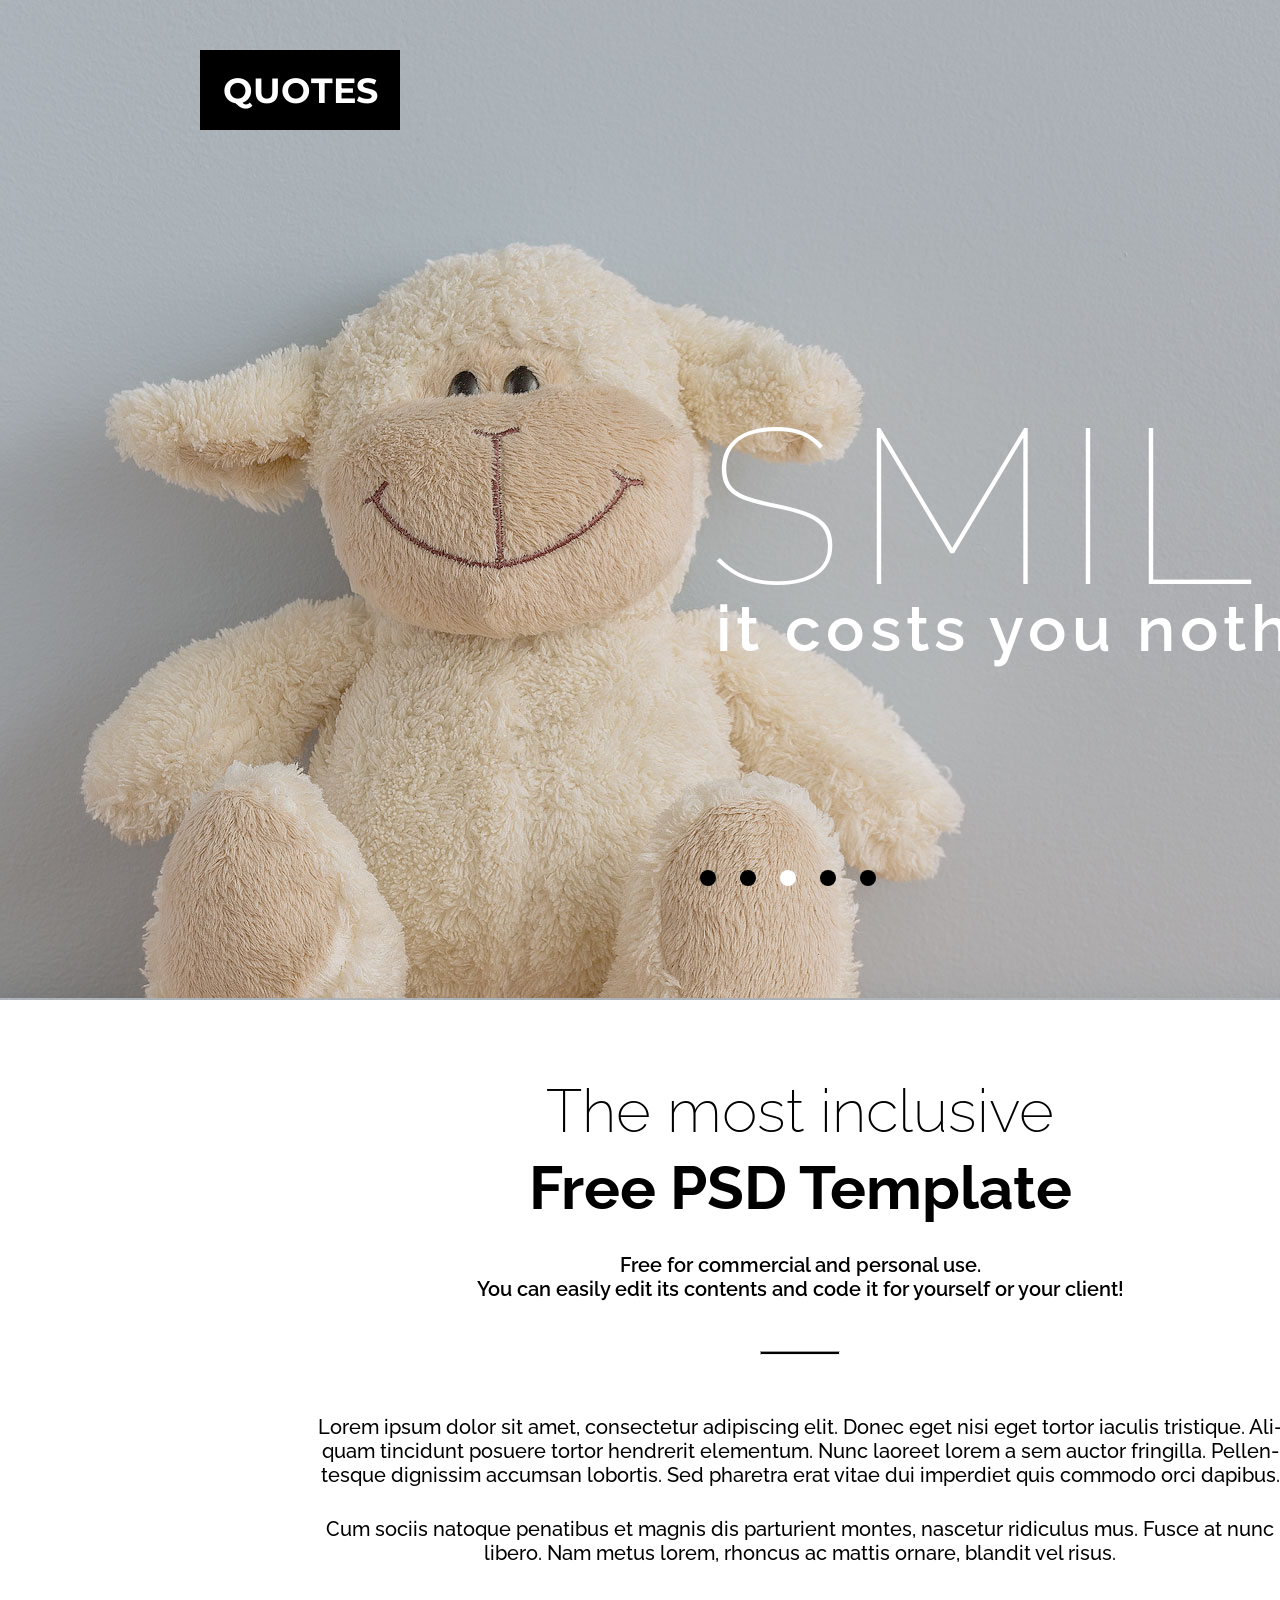
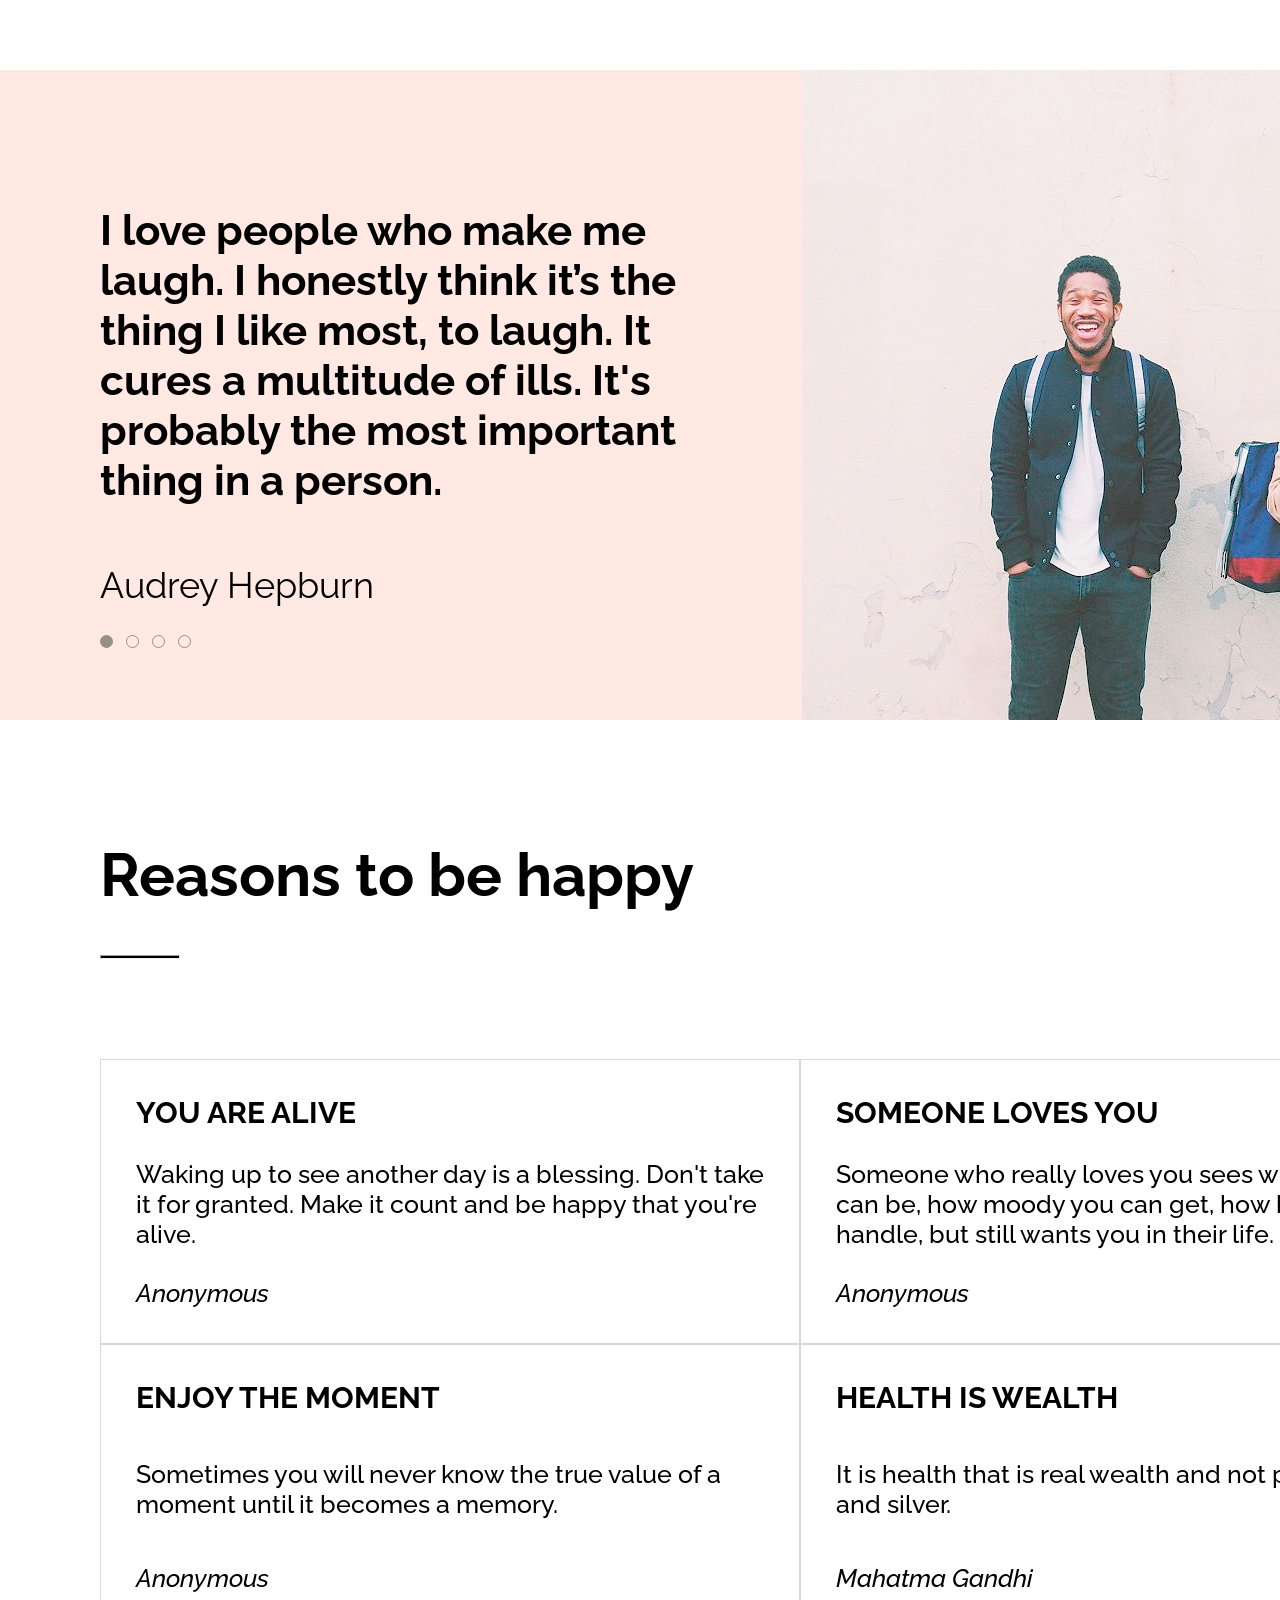
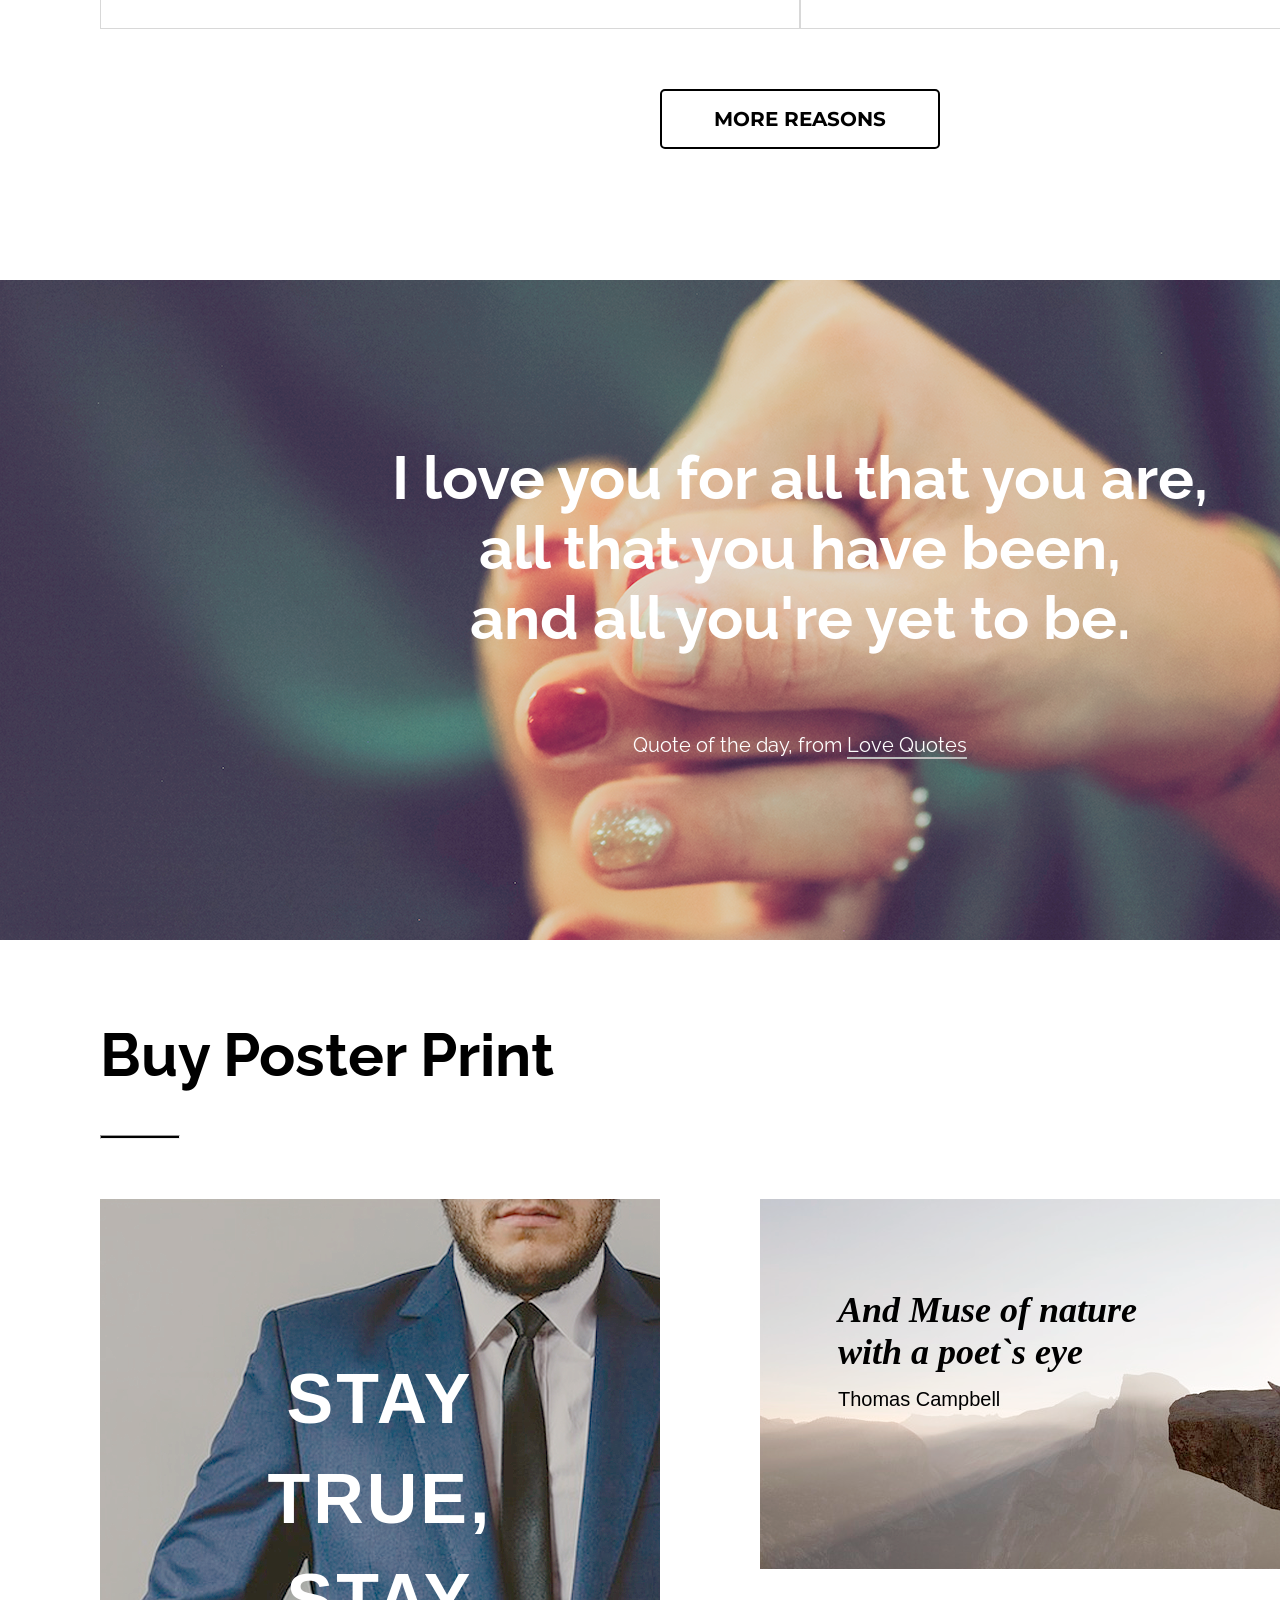
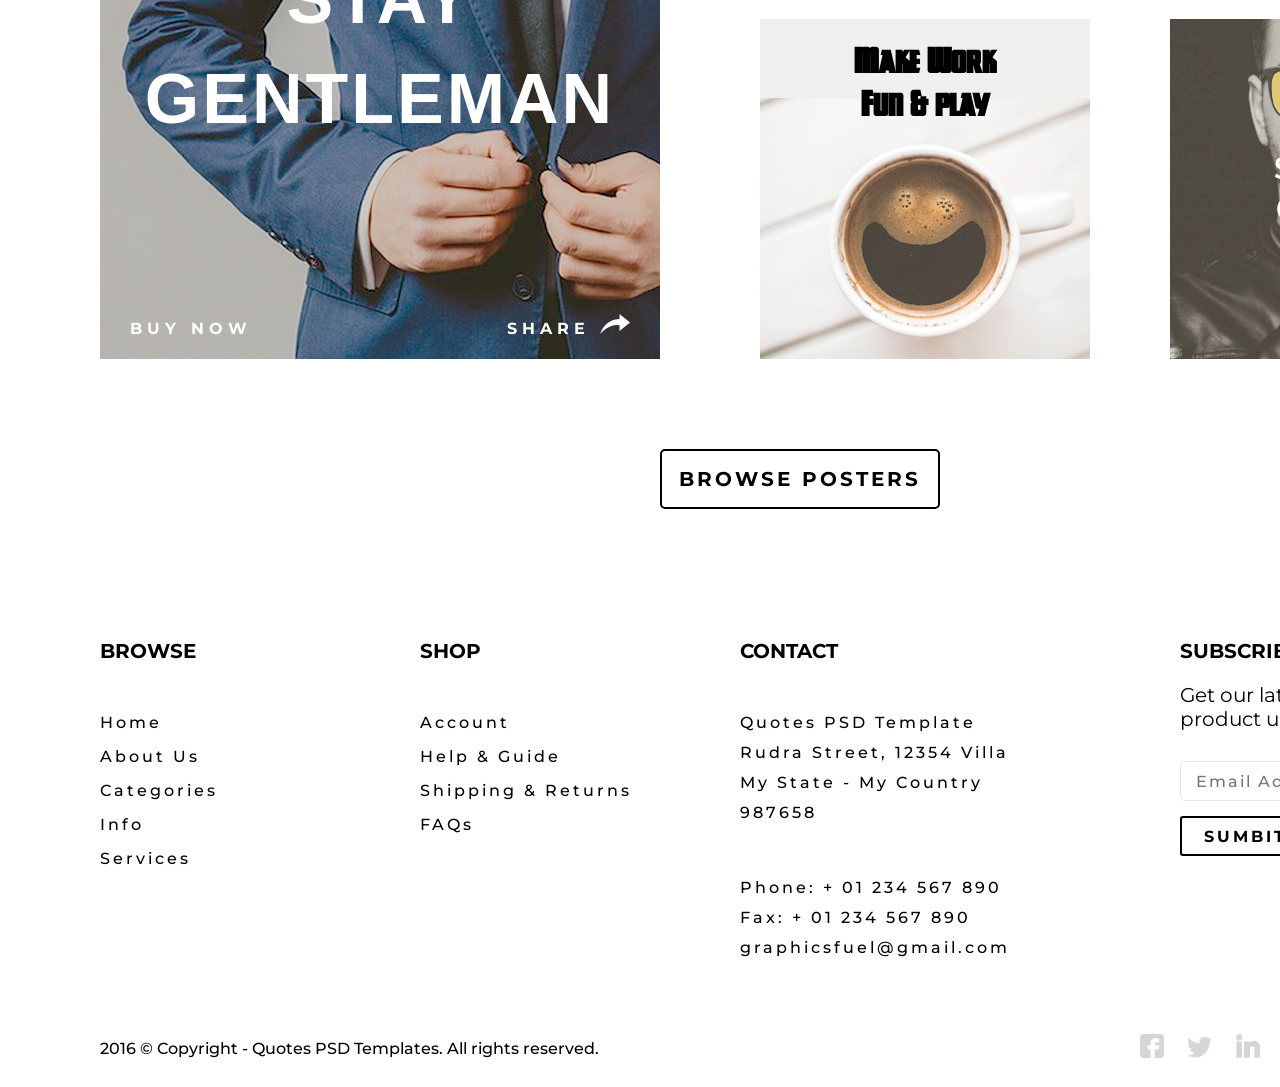
<file: index.html>
<!DOCTYPE html>
<html lang="en">
<head>
    <meta charset="UTF-8">
    <meta http-equiv="X-UA-Compatible" content="IE=edge">
    <meta name="viewport" content="width=device-width, initial-scale=1.0">
    <title>Лабораторна робота №4</title>
    <link rel="stylesheet" href="./css/style.css" type="text/css" />
    <link rel="shortcut icon" href="./img/book_icon.ico" type="image/x-icon">
    <link rel="preconnect" href="https://fonts.googleapis.com">
    <link rel="preconnect" href="https://fonts.gstatic.com" crossorigin>
    <link href="https://fonts.googleapis.com/css2?family=Raleway:ital,wght@0,100;0,200;0,300;0,400;0,500;0,600;0,700;0,800;0,900;1,100;1,200;1,300;1,400;1,500;1,600;1,700;1,800;1,900&display=swap" rel="stylesheet">
    <link rel="preconnect" href="https://fonts.googleapis.com">
    <link rel="preconnect" href="https://fonts.gstatic.com" crossorigin>
    <link href="https://fonts.googleapis.com/css2?family=Montserrat:ital,wght@0,100;0,200;0,300;0,400;0,500;0,600;0,700;0,800;0,900;1,100;1,200;1,300;1,400;1,500;1,600;1,700;1,800;1,900&family=Raleway:ital,wght@0,100;0,200;0,300;0,400;0,500;0,600;0,700;0,800;0,900;1,100;1,200;1,300;1,400;1,500;1,600;1,700;1,800;1,900&display=swap" rel="stylesheet">
    <link rel="preconnect" href="https://fonts.googleapis.com">
    <link rel="preconnect" href="https://fonts.gstatic.com" crossorigin>
    <link href="https://fonts.googleapis.com/css2?family=Lato:ital,wght@0,100;0,300;0,400;0,700;0,900;1,100;1,300;1,400;1,700;1,900&display=swap" rel="stylesheet">
</head>
<body>
    <header class="header">
        <div class="nav">
            <div class="logo">
                <a href="#">QUOTES</a>
            </div>
            <div class="menu_nav">
                <a href="#" >MENU</a>
            </div>
        </div>

        <div class="block_title">
            <h2 class="title_text">SMILE</h2>
            <p class="description_text">it costs you nothing</p>
        </div>

        <div class="radio">
            <label for="slide_1"></label>
            <input type="radio" name="slide" id="slide_1" >
            <label for="slide_2"></label>
            <input type="radio" name="slide" id="slide_2">
            <label for="slide_3"></label>
            <input type="radio" name="slide" id="slide_3" checked>
            <label for="slide_4"></label>
            <input type="radio" name="slide" id="slide_4">
            <label for="slide_5"></label>
            <input type="radio" name="slide" id="slide_5">
        </div>
    </header>
    <main class="about">
        <div class="about_description">
            <h2>
                The most inclusive
            </h2>
            <h3>
                Free PSD Template
            </h3>
            <p>
                Free for commercial and personal use.<br>
                You can easily edit its contents and code
                it for yourself or your client!
            </p>
            <hr>
            <p>
                Lorem ipsum dolor sit amet, consectetur adipiscing elit.
                Donec eget nisi eget tortor iaculis tristique. Ali-
                quam tincidunt posuere tortor hendrerit elementum. Nunc 
                laoreet lorem a sem auctor fringilla. Pellen-
                tesque dignissim accumsan lobortis. Sed pharetra
                 erat vitae dui imperdiet quis commodo orci dapibus.
            </p>
            <p>
                Cum sociis natoque penatibus et magnis dis parturient
                montes, nascetur ridiculus mus. Fusce at nunc libero. 
                Nam metus lorem, rhoncus ac mattis ornare, blandit vel 
                risus.
            </p>
        </div>
    </main>
    <section class="slide">
        <div class="container_slide">
            <h3>
                I love people who make me
                laugh. I honestly think it’s the
                thing I like most, to laugh. It
                cures a multitude of ills. It's probably
                the most important
                thing in a person.
            </h3>
            <span>Audrey Hepburn</span>

            <div class="slide_radio">
                <label for="slide2_1"></label>
                <input type="radio" name="slide2" id="slide2_1" checked>
                <label for="slide2_2"></label>
                <input type="radio" name="slide2" id="slide2_2">
                <label for="slide2_3"></label>
                <input type="radio" name="slide2" id="slide2_3">
                <label for="slide2_4"></label>
                <input type="radio" name="slide2" id="slide2_4">
            </div>
        </div>
        <img src="/img/free_icon_1.png" alt="radio-photo">
    </section>
    <section class="category">
        <div class="container_category">
            <h1>Reasons to be happy</h1>
            <hr>
            <div class="category_items">
                <article class="container_items">
                    <h4>You are alive</h4>
                    <p>
                        Waking up to see another day is a blessing.
                        Don't take it for granted. Make it count
                        and be happy that you're alive.
                    </p>
                    <span>Anonymous</span>
                </article>
                <article class="container_items">
                    <h4>Someone loves you</h4>
                    <p>
                        Someone who really loves you sees what a
                        mess you can be, how moody you can get, how
                        hard you are to handle, but still wants you
                        in their life. 
                    </p>
                    <span>Anonymous</span>
                </article>
                <article class="container_items">
                    <h4>Enjoy the moment</h4>
                    <p>
                        Sometimes you will never know the true value
                        of a moment until it becomes a memory.
                    </p>
                    <span>Anonymous</span>
                </article>
                <article class="container_items">
                    <h4>Health is wealth</h4>
                    <p>
                        It is health that is real wealth and not
                        pieces of gold and silver. 
                    </p>
                    <span>Mahatma Gandhi</span>
                </article>
            </div>
            <div class="btn">
                <button>More Reasons</button>
            </div>
        </div>
    </section>
    <section class="event">
        <div class="event_container">
            <h4>
                I love you for all that you are,<br>
                all that you have been,<br>
                and all you're yet to be.
            </h4>
            <p>
                Quote of the day, from 
                <a href="#">Love Quotes</a>
            </p>
        </div>
    </section>
    <section class="gallery">
        <h1>Buy Poster Print</h1>
        <hr>
        <div class="gallery_items">
            <div class="container">
                <div class="photo1">
                    <div class="photo1_content">
                        <p>Stay<br>true,<br>stay<br>gentleman</p>
                        <div class="content_item">
                            <a href="#">
                                BUY NOW
                            </a>
                            <a href="#">
                                SHARE
                                <img src="/img/Shape 1.png" alt="share-link">
                            </a>
                        </div>
                    </div>
                </div>
                <div class="photo2">
                    <p>
                        And Muse of nature<br>
                        with a poet`s eye
                    </p>
                    <span>Thomas Campbell</span>
                </div>
                <div class="photo3">
                    <p>Make Work<br>Fun & play</p>
                </div>
                <div class="photo4">
                    <p>Silence is</p>
                    <p>Golden</p>
                </div>
            </div>
        </div>
        <div class="btn">
            <button>Browse Posters</button>
        </div>
    </section>
    <section class="contact">
        <div class="contact_item">
            <h5>Browse</h5>
            <ul class="list">
                <li>
                    <a href="#">Home</a>
                </li>
                <li>
                    <a href="#">About Us</a>
                </li>
                <li>
                    <a href="#">Categories</a>
                </li>
                <li>
                    <a href="#">Info</a>
                </li>
                <li>
                    <a href="#">Services</a>
                </li>
            </ul>
        </div>
        <div class="contact_item">
            <h5>Shop</h5>
            <ul class="list">
                <li>
                    <a href="#">Account</a>
                </li>
                <li>
                    <a href="#">Help & Guide</a>
                </li>
                <li>
                    <a href="#">Shipping & Returns</a>
                </li>
                <li>
                    <a href="#">FAQs</a>
                </li>
            </ul>
        </div>
        <div class="contact_item">
            <h5>Contact</h5>
            <p>
                Quotes PSD Template<br>
                Rudra Street, 12354 Villa<br>
                My State - My Country<br>
                987658
            </p>
            <p>
                Phone: + 01 234 567 890<br>
                Fax: + 01 234 567 890<br>
                graphicsfuel@gmail.com
            </p>
        </div>
        <div class="subscribe">
            <h5>Subscribe now</h5>
            <p>Get our latest news and product updates daily</p>
            <div class="email">
                <label for="email"></label>
                <input type="email" name="email" id="email" placeholder="Email Address">
            </div>
            <button>Sumbit</button>
        </div>
    </section>
    <footer>
        <p>2016 © Copyright - Quotes PSD Templates. All rights reserved.</p>
        <div class="social">
            <a href="#"><img src="./img/facebook.png" alt="instagram"></a>
            <a href="#"><img src="./img/twitter.png" alt="instagram"></a>
            <a href="#"><img src="./img/linkedin.png" alt="instagram"></a>
            <a href="#"><img src="./img/youtube.png" alt="instagram"></a>
            <a href="#"><img src="./img/google plus.png" alt="instagram"></a>
            <a href="#"><img src="./img/pinterest.png" alt="instagram"></a>
            <a href="#"><img src="./img/instagram.png" alt="instagram"></a>
            <a href="#"><img src="./img/email.png" alt="instagram"></a>
        </div>
    </footer>
</body>
</html>
</file>
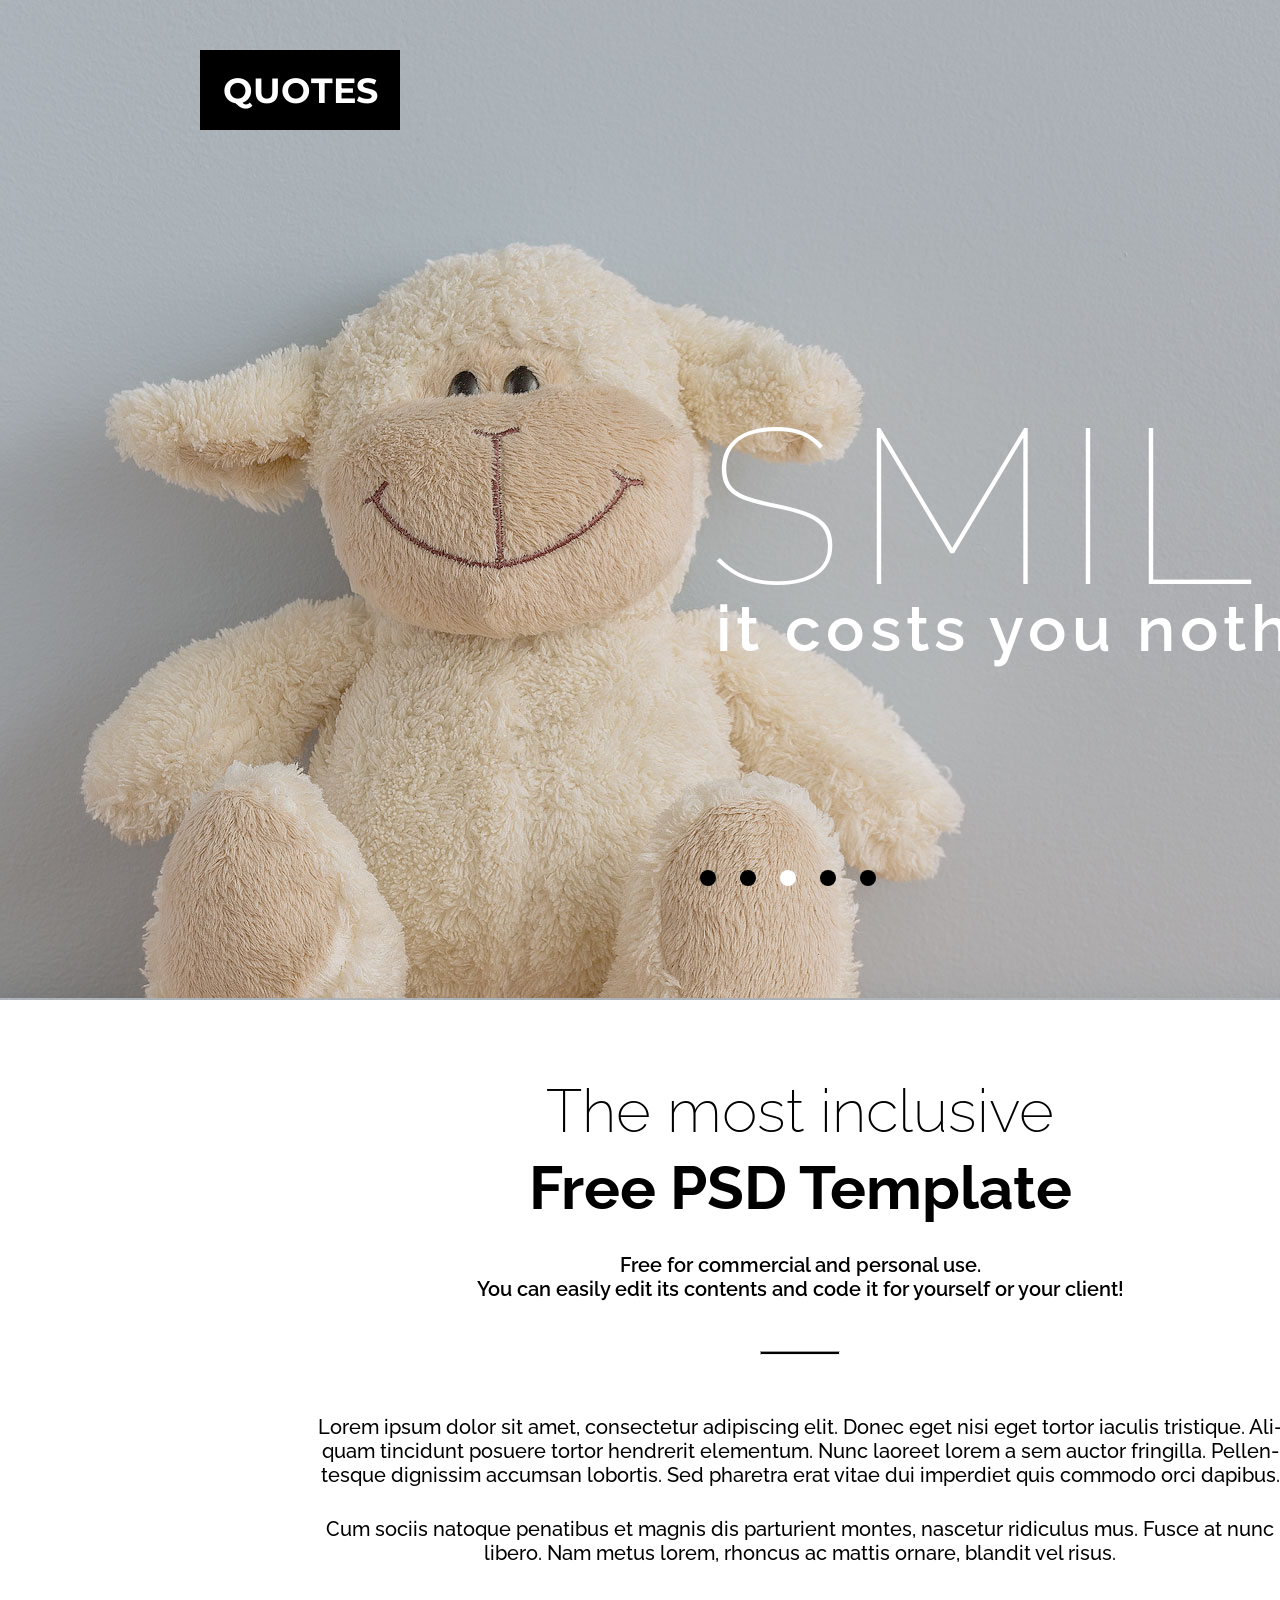
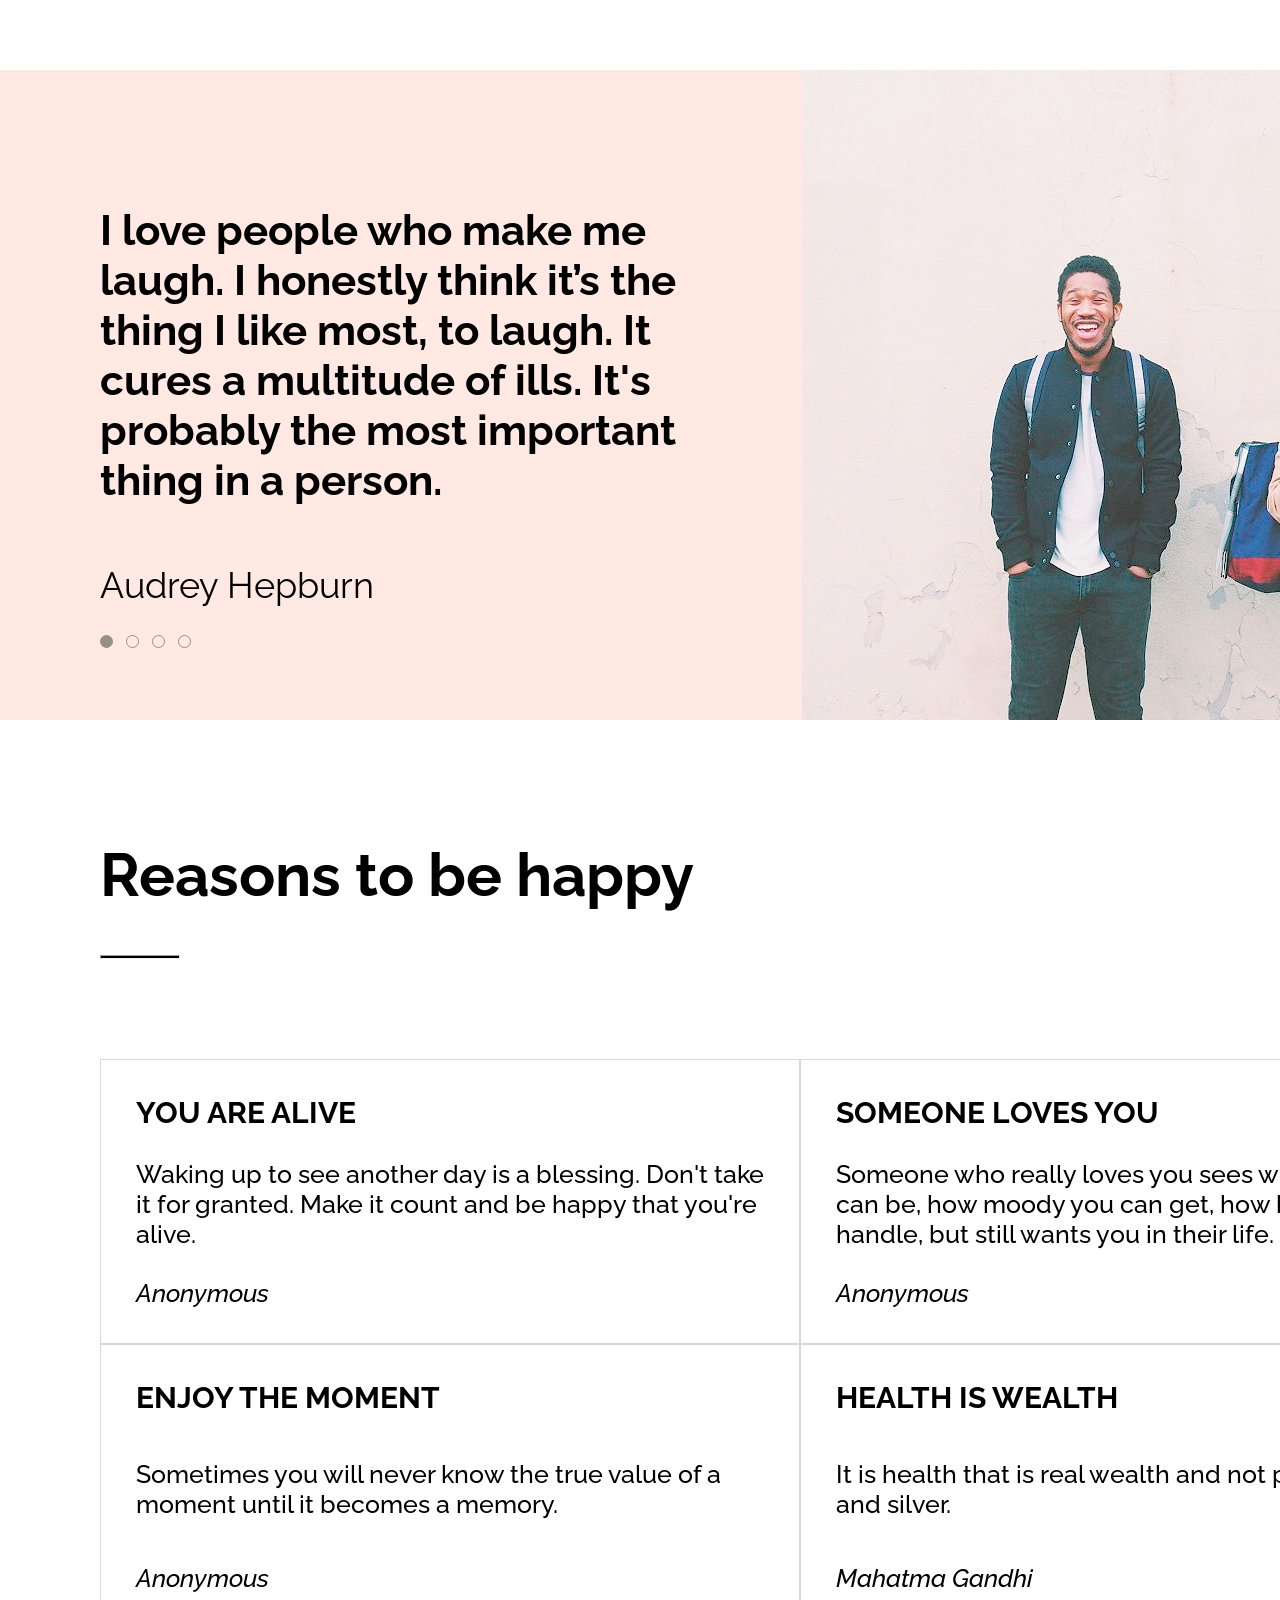
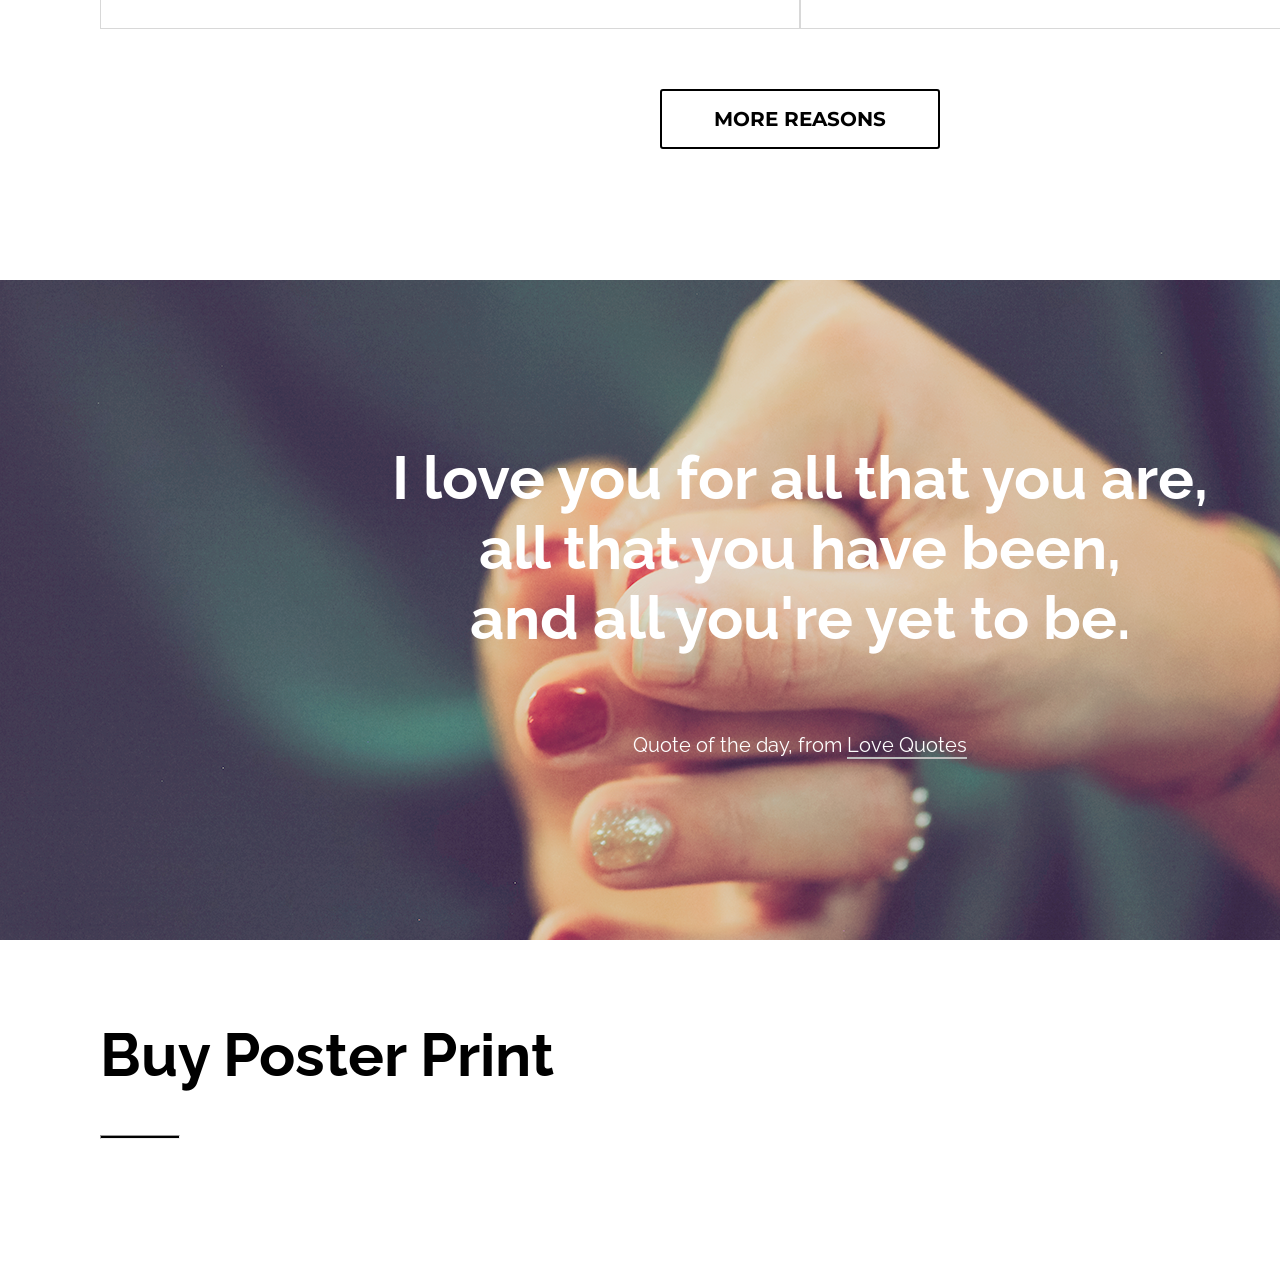
<file: Koroliov_25(CTH)_Lab4/index.html>
<!DOCTYPE html>
<html lang="en">
<head>
    <meta charset="UTF-8">
    <meta http-equiv="X-UA-Compatible" content="IE=edge">
    <meta name="viewport" content="width=device-width, initial-scale=1.0">
    <title>Лабораторна робота №4</title>
    <link rel="stylesheet" href="./css/style.css" type="text/css" />
    <link rel="shortcut icon" href="./img/book_icon.ico" type="image/x-icon">
    <link rel="preconnect" href="https://fonts.googleapis.com">
    <link rel="preconnect" href="https://fonts.googleapis.com">
    <link rel="preconnect" href="https://fonts.googleapis.com">
    <link rel="preconnect" href="https://fonts.gstatic.com" crossorigin>
    <link href="https://fonts.googleapis.com/css2?family=Raleway:ital,wght@0,100;0,200;0,300;0,400;0,500;0,600;0,700;0,800;0,900;1,100;1,200;1,300;1,400;1,500;1,600;1,700;1,800;1,900&display=swap" rel="stylesheet">
    <link rel="preconnect" href="https://fonts.googleapis.com">
    <link rel="preconnect" href="https://fonts.gstatic.com" crossorigin>
    <link href="https://fonts.googleapis.com/css2?family=Montserrat:ital,wght@0,100;0,200;0,300;0,400;0,500;0,600;0,700;0,800;0,900;1,100;1,200;1,300;1,400;1,500;1,600;1,700;1,800;1,900&family=Raleway:ital,wght@0,100;0,200;0,300;0,400;0,500;0,600;0,700;0,800;0,900;1,100;1,200;1,300;1,400;1,500;1,600;1,700;1,800;1,900&display=swap" rel="stylesheet">
</head>
<body>
    <header class="header">
        <div class="nav">
            <div class="logo">
                <a href="#">QUOTES</a>
            </div>
            <div class="menu_nav">
                <a href="#" >MENU</a>
            </div>
        </div>

        <div class="block_title">
            <h2 class="title_text">SMILE</h2>
            <p class="description_text">it costs you nothing</p>
        </div>

        <div class="radio">
            <label for="slide_1"></label>
            <input type="radio" name="slide" id="slide_1" >
            <label for="slide_2"></label>
            <input type="radio" name="slide" id="slide_2">
            <label for="slide_3"></label>
            <input type="radio" name="slide" id="slide_3" checked>
            <label for="slide_4"></label>
            <input type="radio" name="slide" id="slide_4">
            <label for="slide_5"></label>
            <input type="radio" name="slide" id="slide_5">
        </div>
    </header>
    <main class="description_site">
        <div class="title_description_site">
            <h2>
                The most inclusive
            </h2>
            <h3>
                Free PSD Template
            </h3>
            <p>
                Free for commercial and personal use.<br>
                You can easily edit its contents and code
                it for yourself or your client!
            </p>
            <hr>
            <p>
                Lorem ipsum dolor sit amet, consectetur adipiscing elit. Donec eget nisi eget tortor iaculis tristique. Ali-
                quam tincidunt posuere tortor hendrerit elementum. Nunc laoreet lorem a sem auctor fringilla. Pellen-
                tesque dignissim accumsan lobortis. Sed pharetra erat vitae dui imperdiet quis commodo orci dapibus.
            </p>
            <p>
                Cum sociis natoque penatibus et magnis dis parturient montes, nascetur ridiculus mus. Fusce at nunc
                libero. Nam metus lorem, rhoncus ac mattis ornare, blandit vel risus.
            </p>
        </div>
    </main>
    <section class="slidenew">
        <div class="container_slidenew">
            <h3>
                I love people who make me
                laugh. I honestly think it’s the
                thing I like most, to laugh. It
                cures a multitude of ills. It's probably
                the most important
                thing in a person.
            </h3>
            <span>Audrey Hepburn</span>

            <div class="slidenew_radio">
                <label for="slide2_1"></label>
                <input type="radio" name="slide2" id="slide2_1" checked>
                <label for="slide2_2"></label>
                <input type="radio" name="slide2" id="slide2_2">
                <label for="slide2_3"></label>
                <input type="radio" name="slide2" id="slide2_3">
                <label for="slide2_4"></label>
                <input type="radio" name="slide2" id="slide2_4">
            </div>
        </div>
        <img src="/img/free_icon_1.png">
    </section>
    <section class="category">
        <div class="container_category">
            <h1>Reasons to be happy</h1>
            <hr>
            <div class="category_items">
                <article class="container_items">
                    <h4>You are alive</h4>
                    <p>
                        Waking up to see another day is a blessing.
                        Don't take it for granted. Make it count
                        and be happy that you're alive.
                    </p>
                    <span>Anonymous</span>
                </article>
                <article class="container_items">
                    <h4>Someone loves you</h4>
                    <p>
                        Someone who really loves you sees what a
                        mess you can be, how moody you can get, how
                        hard you are to handle, but still wants you
                        in their life. 
                    </p>
                    <span>Anonymous</span>
                </article>
                <article class="container_items">
                    <h4>Enjoy the moment</h4>
                    <p>
                        Sometimes you will never know the true value
                        of a moment until it becomes a memory.
                    </p>
                    <span>Anonymous</span>
                </article>
                <article class="container_items">
                    <h4>Health is wealth</h4>
                    <p>
                        It is health that is real wealth and not
                        pieces of gold and silver. 
                    </p>
                    <span>Mahatma Gandhi</span>
                </article>
            </div>
            <div class="btn">
                <button>More Reasons</button>
            </div>
        </div>
    </section>
    <section class="event">
        <div class="event_container">
            <h4>
                I love you for all that you are,<br>
                all that you have been,<br>
                and all you're yet to be.
            </h4>
            <p>
                Quote of the day, from 
                <a href="#">Love Quotes</a>
            </p>
        </div>
    </section>
    <section class="catalog">
        <h1>Buy Poster Print</h1>
        <hr>
        <div class="catalog_items">
            <div class="container">
                
            </div>
        </div>
    </section>
</body>
</html>
</file>
<file: css/style.css>
* {
    margin: 0;
    padding: 0;
    box-sizing: border-box;
}
html {
    display: grid;
    place-items: center;
    font-family: 'Raleway', sans-serif;
}
a {
    text-decoration: none;
}
@font-face {
    font-family: 'GreatLakesNF';
    src: url('../fonts/GreatLakesNF.ttf');
  }
.header {
    width: 1600px;
    height: 1000px;
    background-image: url(../img/banner.jpg);
    padding: 50px 100px 0px;
}
.nav {
    width: 1400px;
    height: auto;
    padding: 0px 100px 0px;
    display: flex;
    justify-content: space-between;
    align-items: center;
}
.logo, .menu_nav {
    font-weight: 700;
    font-family: 'Montserrat', sans-serif;
    display: flex;
    justify-content: center;
    align-items: center;
}
.logo {
    width: 200px;
    height: 80px;
    background-color: black;
    font-size: 35px;
}
.logo a {
    color: white;
}
.menu_nav {
    width: 50px;
    height: 36px;
    border-top: 4px solid white;
    border-bottom: 4px solid white;
    font-size: 15px;
}
.menu_nav a {
    text-decoration: none;
    color: white;
}
.block_title {
    padding-top: 200px;
    width: 100%;
    height: 626px;
    text-align: right;
    color: white;
    display: flex;
    justify-content:center;
    flex-direction: column;
    padding-right: 80px;
}
.title_text {
    font-weight: 100;
    font-size: 220px;
    letter-spacing: 15px;
    line-height: 170px;
}
.description_text {
    padding-right: 18px;
    letter-spacing: 5px;
    font-weight: 600;
    font-size: 64px;
}
.radio {
    width: 100%;
    height: 244px;
    display: flex;
    justify-content: center;
    align-items: center;
}
.radio input[type="radio"] {
    margin-right: 24px;
    appearance: none;
    width: 16px;
    height: 16px;
    border-radius: 50%;
    background-color: #000;
    transition: background-color 0.3s ease;
    cursor: pointer;
}
.radio input[type="radio"]:checked {
    background-color: #fff;
}
.about {
    width: 1600px;
    height: 670px;
    display: flex;
    justify-content: center;
    align-items: center;
    flex-direction: column;
    text-align: center;
}
.about_description {
    width: 970px;
}
.about_description h2 {
    font-weight: 200;
    font-size: 60px;
    margin-bottom: 7px;
}
.about_description h3 {
    font-size: 60px;
    margin-bottom: 30px;
}
.about_description p:nth-child(3) {
    font-weight: 600;
    font-size: 20px;
    margin-bottom: 50px;
}
.about_description hr {
    margin: auto;
    width: 80px;
    height: 4px;
    background-color: #000;
    margin-bottom: 60px;
}
.about_description p:nth-child(5), 
.about_description p:nth-child(6) {
    margin-bottom: 30px;
    font-weight: 500;
    font-size: 20px;
}
.slide {
    width: 1600px;
    height: 650px;
    background-color: #ffe9e2;
    display: flex;
    flex-direction: row;
    justify-content: space-between;
    align-items: center;
}
.container_slide {
    width: 50%;
    padding: 0 100px;
    font-size: 36px;
    display: flex;
    flex-direction: column;
    line-height: 50px;
}
.container_slide h3 {
    margin-top: 75px;
}
.container_slide span {
    margin-top: 55px;
}
.slide_radio {
    width: 100%;
}
.slide_radio input[type="radio"] {
    appearance: none;
    width: 13px;
    height: 13px;
    border-radius: 50%;
    border: 1px solid #949088;
    transition: background-color 0.3s ease;
    cursor: pointer;
    margin-right: 4px;
}
.slide_radio input[type="radio"]:checked {
    background-color: #949088;
}
.category {
    padding: 120px 100px;
    width: 1600px;
    height: 1160px;
}
.category_items {
    margin-top: 100px;
    display: grid;
    grid-template-columns: repeat(2, 1fr);
}
.container_category {
    width: 100%;
}
.container_category h1 {
    font-weight: 700;
    font-size: 60px;
    margin-bottom: 45px;
}
.container_category hr {
    width: 80px;
    height: 4px;
    background-color: #000;
}
.container_items {
    width: 700px;
    height: 285px;
    border: 1px solid #d8d8d8;
    padding: 35px;
    display: flex;
    flex-direction: column;
    justify-content: space-between;
}
.container_items h4 {
    font-size: 30px;
    text-transform: uppercase;
}
.container_items p {
    font-weight: 500;
    font-size: 25px;
}
.container_items span {
    font-weight: 500;
    font-size: 25px;
    font-style: italic;
}
.btn {
    display: flex;
    justify-content: center;
    align-items: center;
    width: 100%;
}
.container_category button {
    margin-top: 60px;
    width: 280px;
    height: 60px;
    background-color: #fff;
    border-radius: 5px;
    border: 2px solid black;
    text-transform: uppercase;
    font-family: 'Montserrat', sans-serif;
    font-weight: 700;
    font-size: 20px;
    cursor: pointer;
    transition: width 0.2s ease-out, background-color 0.2s;
}
.container_category button:hover {
    width: 290px;
}
.event {
    width: 1600px;
    height: 660px;
    background-image: url(../img/Layer\ 6.png);
    display: flex;
    justify-content: center;
    align-items: center;
    text-align: center;
    flex-direction: column;
}
.event_container {
    color: #fff;
}
.event_container h4{
    font-size: 60px;
    margin-bottom: 80px;
}
.event_container p{
    font-size: 20px;
    margin-bottom: 20px;
}
.event_container a {
    color: #fff;
    border-bottom: 2px solid rgb(189, 189, 189);
}
.gallery {
    width: 1600px;
    padding: 80px 100px 100px;
}
.gallery h1 {
    font-size: 60px;
    margin-bottom: 45px;
}
.gallery hr {
    width: 80px;
    height: 4px;
    background-color: #000;
    margin-bottom: 60px;
}
.container {
    display: grid;
    grid-template-columns: repeat(3, 1fr);
    grid-template-rows: repeat(2, 1fr);
    grid-column-gap: 80px;
    grid-row-gap: 50px;
}
.photo1 {
    background-image: url(../img/Layer\ 1.png);
    width: 560px;
    height: 760px;
    text-transform: uppercase;
    grid-row: 1 / span 2;
    font-family: 'TW Cen MT Condensed', sans-serif;
    font-size: 70px;
    font-weight: 700;
    color: white;
    line-height: 100px;
    letter-spacing: 3px;
    padding: 30px;
    transition: box-shadow 0.5s;
}
.photo1:hover {
    box-shadow: 0px 0px 50px 20px#d8d4c9;
}
.photo1_content {
    margin-top: 120px;
    text-align: center;
}
.content_item {
    display: flex;
    justify-content: space-between;
    margin-top: 130px;
    font-size: 16px;
}
.content_item a{
    font-family: 'Montserrat', sans-serif;
    letter-spacing: 5px;
    color: white;
}
.photo2 {
    background-image: url(../img/Layer\ 2.png);
    margin-left: 20px;
    width: 740px;
    height: 370px;
    padding: 20px;
    grid-column: 2 / span 3;
    padding: 90px 78px;
    transition: box-shadow 0.5s;
}
.photo2:hover {
    box-shadow: 0px 0px 50px 20px#d8d4c9;
}
.photo2 p{
    font-family: 'Times New Roman', sans-serif;
    font-size: 36px;
    font-weight: 700;
    font-style: italic;
    margin-bottom: 15px;
}
.photo2 span{
    font-family: Georgia, sans-serif;
    font-size: 20px;
}
.photo3 {
    background-image: url(../img/Layer\ 3.png);
    margin-left: 20px;
    width: 330px;
    height: 340px;
    padding: 20px;
    transition: box-shadow 0.5s;
    font-family: 'GreatLakesNF', sans-serif;
    text-align: center;
    font-size: 30px;
    font-weight: 700;
}
.photo3:hover {
    box-shadow: 0px 0px 50px 20px#d8d4c9;
}
.photo4 {
    background-image: url(../img/Layer\ 5.png);
    width: 330px;
    height: 340px;
    padding: 20px;
    grid-column: 3;
    transition: box-shadow 0.5s;
    font-family: 'Lato', sans-serif;
    display: flex;
    justify-content: center;
    align-items: center;
    flex-direction: column;
    color: white;
}
.photo4 :first-child {
    font-size: 30px;
    font-weight: 700;
}
.photo4 :last-child {
    font-size: 37px;
    font-weight: 900;
}
.photo4:hover {
    box-shadow: 0px 0px 50px 20px#d8d4c9;
}
.gallery button {
    margin-top: 60px;
    width: 280px;
    height: 60px;
    background-color: #fff;
    border-radius: 5px;
    border: 2px solid black;
    text-transform: uppercase;
    font-family: 'Montserrat', sans-serif;
    font-weight: 700;
    font-size: 20px;
    cursor: pointer;
    letter-spacing: 3px;
    transition: width 0.2s ease-out, background-color 0.2s;
}
.gallery button:hover {
    width: 290px;
}
.contact {
    width: 1600px;
    padding: 0 100px 100px;
    display: flex;
    justify-content: space-between;
    align-items: center;
    flex-direction: row;
}
.contact_item {
    padding: 30px 0;
    height: 300px;
    font-family: 'Montserrat', sans-serif;
}
.contact_item h5, .subscribe h5 {
    text-transform: uppercase;
    font-size: 20px;
}
.list{
    margin-top: 50px;
    list-style: none;
    color: black;
    font-weight: 500;
    font-size: 16px;
    letter-spacing: 3px;
}
.list li {
    margin-top: 15px;
}
.list a{
    color: black;
}
.contact_item p {
    margin-top: 45px;
    list-style: none;
    color: black;
    font-weight: 500;
    font-size: 16px;
    letter-spacing: 3px;
    line-height: 30px;
}
.contact :first-child {
    width: 320px;
}
.contact :nth-child(2) {
    width: 320px;
}
.contact :nth-child(3) {
    width: 440px;
}
.email input {
    margin-top: 30px;
    height: 40px;
    border-radius: 5px;
    border: 1px solid #e6e5e5;
    font-size: 16px;
    font-family: 'Montserrat', sans-serif;
    font-weight: 500;
    letter-spacing: 2px;
    padding-left: 15px;
}
.contact_item input:focus {
    outline: none;
    border-color: #b9b9b9;
}
.subscribe button {
    margin-top: 15px;
    width: 130px;
    height: 40px;
    background-color: #fff;
    border-radius: 3px;
    border: 2px solid black;
    text-transform: uppercase;
    font-family: 'Montserrat', sans-serif;
    font-weight: 700;
    font-size: 16px;
    cursor: pointer;
    letter-spacing: 3px;
    transition: width 0.2s ease-out, background-color 0.2s;
}
.subscribe {
    width: 320px;
    padding: 30px 0;
    height: 300px;
    font-family: 'Montserrat', sans-serif;
    font-size: 20px;
}
.subscribe p {
    margin-top: 20px;
}
footer {
    width: 1600px;
    padding: 25px 100px 25px;
    font-family: 'Montserrat';
    font-weight: 500;
    display: flex;
    align-items: center;
    justify-content: space-between;
}
.social a {
    margin-left: 20px;
}
</file>
<file: Koroliov_25(CTH)_Lab4/css/style.css>
* {
    margin: 0;
    padding: 0;
    box-sizing: border-box;
}
html {
    display: grid;
    place-items: center;
    font-family: 'Raleway', sans-serif;
}
a {
    text-decoration: none;
}
.header {
    width: 1600px;
    height: 1000px;
    background-image: url(../img/banner.jpg);
    padding-left: 100px;
    padding-right: 100px;
    padding: 50px 100px 0px;
}
.nav {
    width: 1400px;
    height: auto;
    padding: 0px 100px 0px;
    display: flex;
    justify-content: space-between;
    align-items: center;
}
.logo, .menu_nav {
    margin: 0;
    font-weight: 700;
    font-family: 'Montserrat', sans-serif;
    display: flex;
    justify-content: center;
    align-items: center;
}
.logo {
    width: 200px;
    height: 80px;
    background-color: black;
    font-size: 35px;
}
.logo a {
    color: white;
}
.menu_nav {
    width: 50px;
    height: 36px;
    border-top: 4px solid white;
    border-bottom: 4px solid white;
    font-size: 15px;
    color: white;
}
.menu_nav a {
    text-decoration: none;
    color: white;
}
.block_title {
    padding-top: 200px;
    width: 100%;
    height: 626px;
    text-align: right;
    color: white;
    display: flex;
    justify-content:center;
    flex-direction: column;
    padding-right: 80px;
}
.title_text {
    font-weight: 100;
    font-size: 220px;
    letter-spacing: 15px;
    line-height: 170px;
}
.description_text {
    padding-right: 18px;
    letter-spacing: 5px;
    font-weight: 600;
    font-size: 64px;
}
.radio {
    width: 100%;
    height: 244px;
    display: flex;
    justify-content: center;
    align-items: center;
}
.radio input[type="radio"] {
    margin-right: 24px;
    appearance: none;
    width: 16px;
    height: 16px;
    border-radius: 50%;
    background-color: #000;
    transition: background-color 0.3s ease;
    cursor: pointer;
}
.radio input[type="radio"]:checked {
    background-color: #fff;
}
.description_site {
    width: 1600px;
    height: 670px;
    background-color: white;
    display: flex;
    justify-content: center;
    align-items: center;
    flex-direction: column;
    text-align: center;
}
.title_description_site {
    width: 970px;
}
.title_description_site h2 {
    font-weight: 200;
    font-size: 60px;
    margin-bottom: 7px;
}
.title_description_site h3 {
    font-weight: 700;
    font-size: 60px;
    margin-bottom: 30px;
}
.title_description_site p:nth-child(3) {
    font-weight: 600;
    font-size: 20px;
    margin-bottom: 50px;
}
.title_description_site hr {
    margin: auto;
    width: 80px;
    height: 4px;
    background-color: #000;
    margin-bottom: 60px;
}
.title_description_site p:nth-child(5), 
.title_description_site p:nth-child(6) {
    margin-bottom: 30px;
    font-weight: 500;
    font-size: 20px;
}
.slidenew {
    width: 1600px;
    height: 650px;
    background-color: #ffe9e2;
    display: flex;
    flex-direction: row;
    justify-content: space-between;
    align-items: center;
}
.container_slidenew {
    width: 50%;
    padding: 0 100px;
    font-size: 36px;
    display: flex;
    flex-direction: column;
    line-height: 50px;
}
.container_slidenew h3 {
    margin-top: 75px;
}
.container_slidenew span {
    margin-top: 55px;
}
.slidenew_radio {
    width: 100%;
}
.slidenew_radio input[type="radio"] {
    appearance: none;
    width: 13px;
    height: 13px;
    border-radius: 50%;
    border: 1px solid #949088;
    transition: background-color 0.3s ease;
    cursor: pointer;
    margin-right: 4px;
}
.slidenew_radio input[type="radio"]:checked {
    background-color: #949088;
}
.category {
    padding: 120px 100px;
    width: 1600px;
    height: 1160px;
    background-color: #fff;
}
.category_items {
    margin-top: 100px;
    display: grid;
    grid-template-columns: repeat(2, 1fr);
}
.container_category {
    width: 100%;
}
.container_category h1 {
    font-weight: 700;
    font-size: 60px;
    margin-bottom: 45px;
}
.container_category hr {
    width: 80px;
    height: 4px;
    background-color: #000;
    margin-bottom: 60px;
}
.container_items {
    margin: 0;
    width: 700px;
    height: 285px;
    border: 1px solid #d8d8d8;
    padding: 35px;
    display: flex;
    flex-direction: column;
    justify-content: space-between;
}
.container_items h4 {
    font-size: 30px;
    text-transform: uppercase;
}
.container_items p {
    font-weight: 500;
    font-size: 25px;
}
.container_items span {
    font-weight: 500;
    font-size: 25px;
    font-style: italic;
}
.btn {
    display: flex;
    justify-content: center;
    align-items: center;
    width: 100%;
}
.container_category button {
    margin-top: 60px;
    width: 280px;
    height: 60px;
    background-color: #fff;
    border-radius: 3px;
    border: 2px solid black;
    text-transform: uppercase;
    font-family: 'Montserrat', sans-serif;
    font-weight: 700;
    font-size: 20px;
    cursor: pointer;
    transition: width 0.2s ease-out, background-color 0.2s;
}
.container_category button:hover {
    width: 290px;
}
.event {
    width: 1600px;
    height: 660px;
    background-image: url(../img/Layer\ 6.png);
    display: flex;
    justify-content: center;
    align-items: center;
    text-align: center;
    flex-direction: column;
}
.event_container {
    width: 100%;
    padding: 0 100px;
    color: #fff;
}
.event_container h4{
    font-size: 60px;
    margin-bottom: 80px;
}
.event_container p{
    font-size: 20px;
    margin-bottom: 20px;
    color: #fff;
}
.event_container a {
    color: #fff;
    border-bottom: 2px solid rgb(189, 189, 189);
}
.catalog {
    width: 1600px;
    padding: 80px 100px;
    height: auto;
    background-color: #fff;
}
.catalog h1 {
    font-weight: 700;
    font-size: 60px;
    margin-bottom: 45px;
}
.catalog hr {
    width: 80px;
    height: 4px;
    background-color: #000;
    margin-bottom: 60px;
}
.catalog_items {
    display: flex;
  flex-wrap: wrap;
}
</file>
